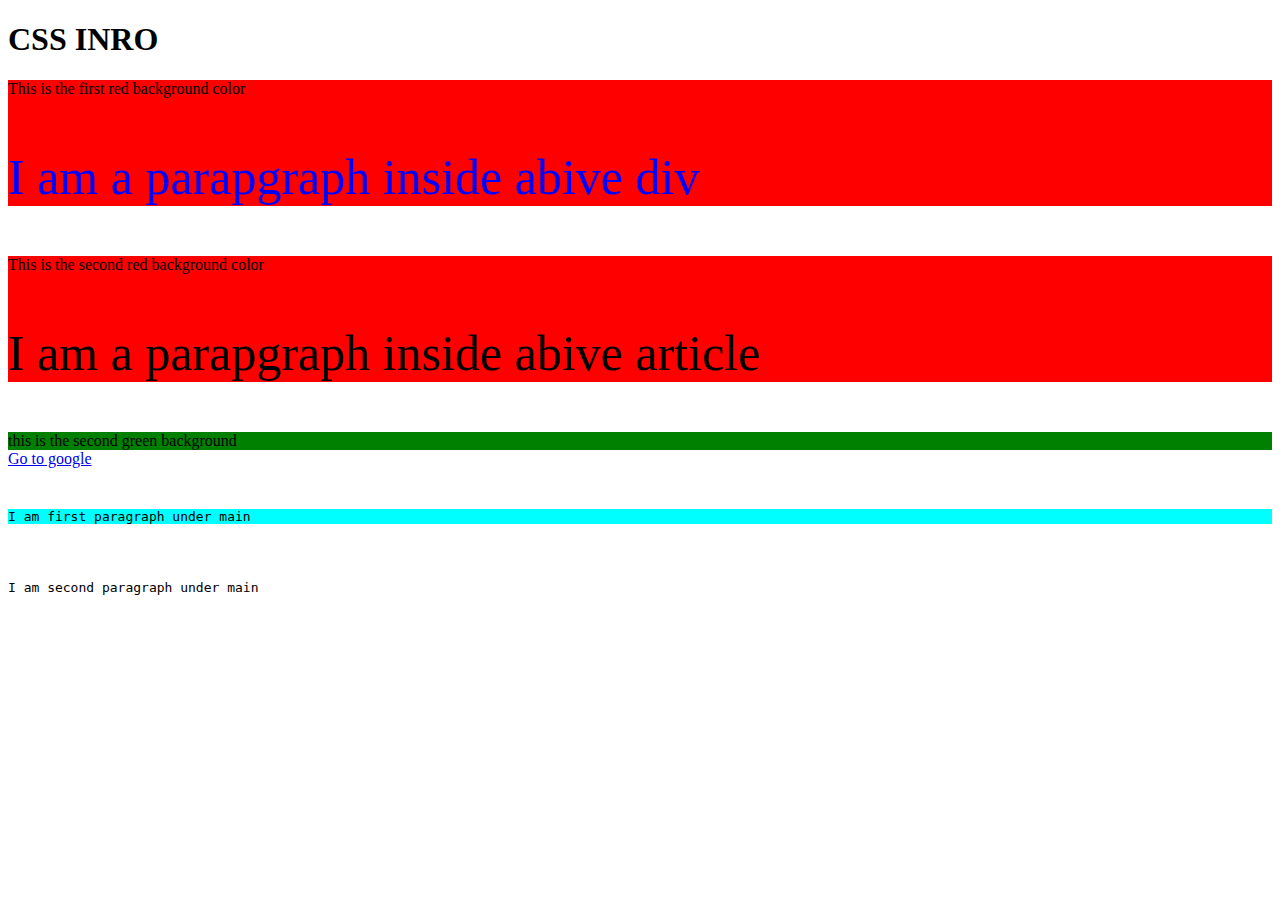
<file: 3/index.html>
<!DOCTYPE html>
<html lang="en">
<head>
    <meta charset="UTF-8">
    <meta name="viewport" content="width=device-width, initial-scale=1.0">
    <title>Document</title>
    <style>
        /* Element Selector */
        div{
            /* background-color: red; */
        }
        .red{
            background-color: red;
        }
        #green{
            background-color: green;
        }
        /* Child Selectors only direct */
        div>p{
            color: blue;
        }
        /* Descendant Selectors */
        div p{
            font-size: 50px;
        }
        /* Psedo Selector */
        a:visited{
            color: yellow;
        }
        a:active{
            background-color: red;
        }
        pre :first-child{
            background-color: aqua;
        }
    </style>
</head>
<body>
    <h1>CSS INRO</h1>

    <div class="red">
        This is the first red background color 
        <p>I am a parapgraph inside abive div </p>
    </div>
    <div class="red">
        This is the second red background color 
        <article>
            <p>I am a parapgraph inside abive article </p>
        </article>
    </div>
    
    <div id="green">
        this is the second green background 
    </div>
    <a href="https://www.google.com">Go to google</a>

    <pre>
        <p>I am first paragraph under main</p>
        <p>I am second paragraph under main</p>
    </pre>
</body>
</html>
</file>
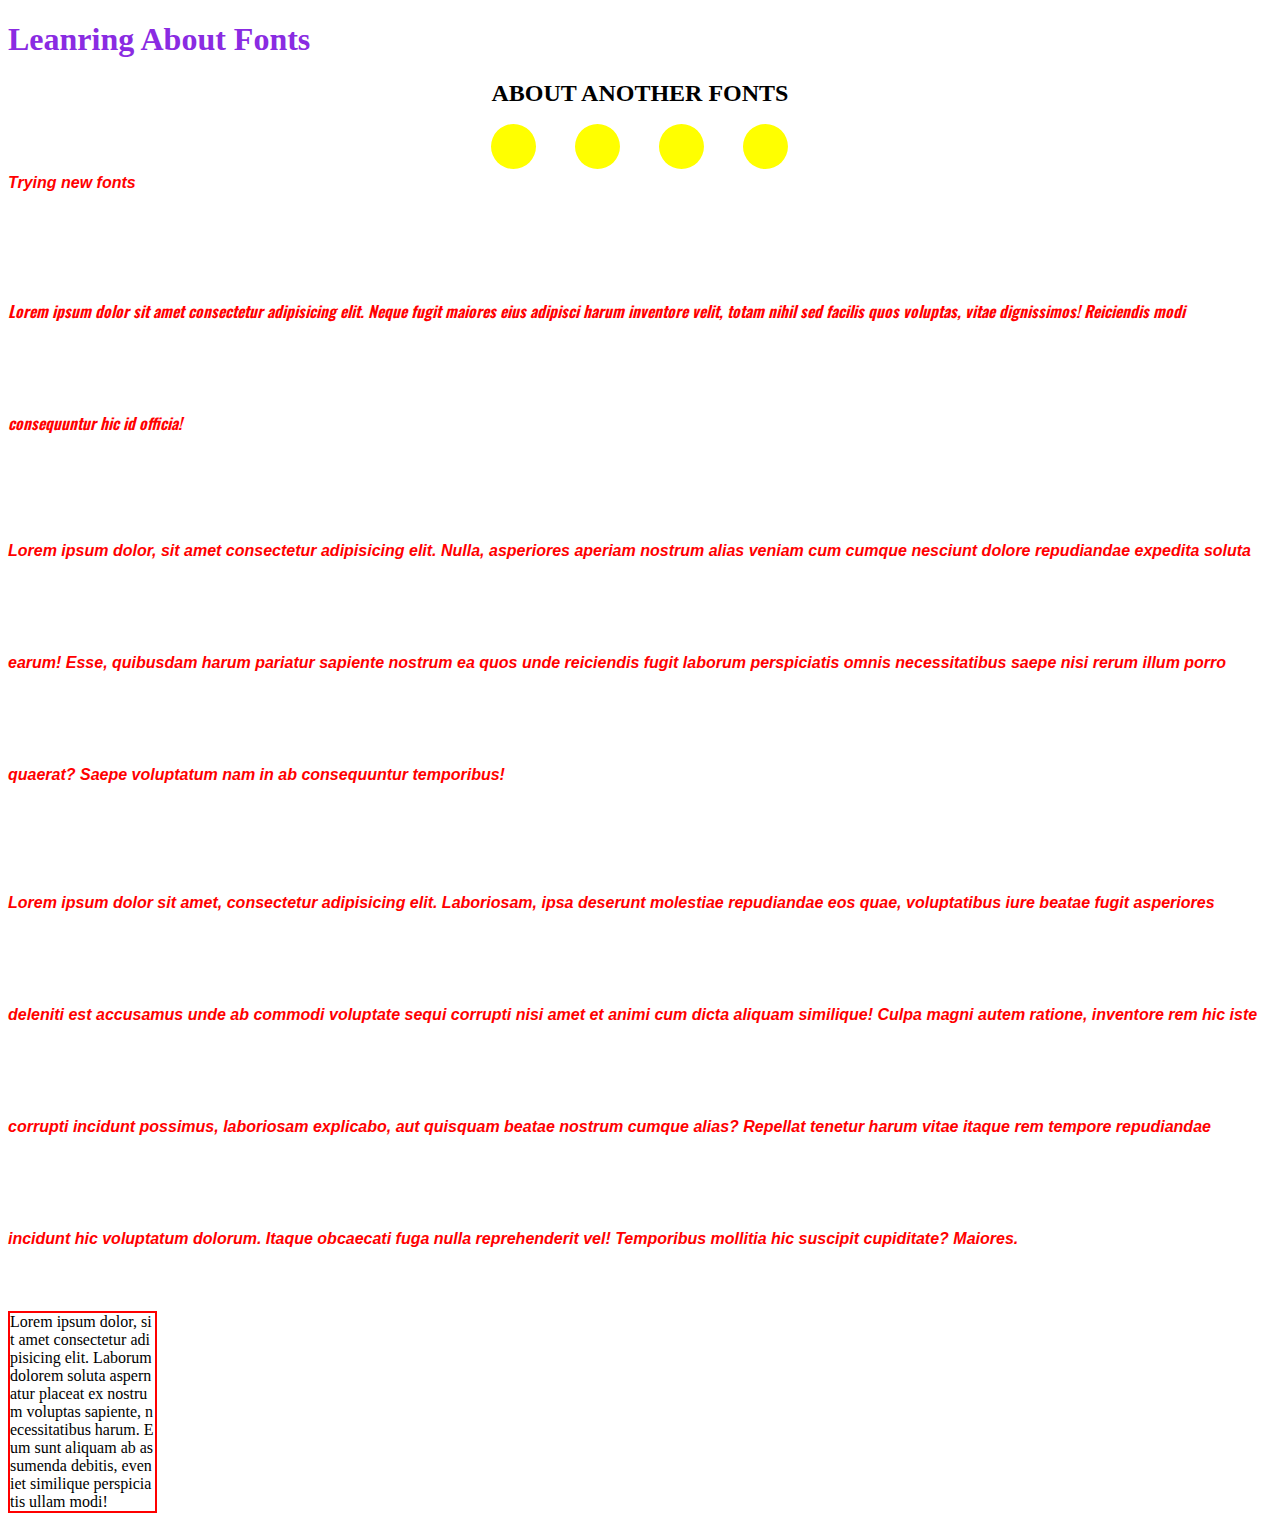
<file: 4/index.html>
<!DOCTYPE html>
<html lang="en">
<head>
    <meta charset="UTF-8">
    <meta name="viewport" content="width=device-width, initial-scale=1.0">
    <title>Document</title>
    <style>
        h1{
            color: blueviolet;
        }
        h2{
            text-align:center;
            text-transform: uppercase;
            text-decoration: underline;
            text-decoration-style: dotted;
            text-decoration-color: yellow;
            text-decoration-thickness: 45px;    
        }
        p{
            font-family: 'Franklin Gothic Medium', 'Arial Narrow', Arial, sans-serif;
            font-size: medium;
            font-style: italic;
            font-weight: 600;
            color: red;
            line-height: 7;
        }
        .trialfonts{
            font-family: "Oswald", sans-serif;
        }
        .lorem{
            border: 2px solid red;
            width: 145px;
            word-break: break-all;
            /* text-overflow: ellipsis;
            overflow:scroll; */
        }
    </style>
    <link rel="preconnect" href="https://fonts.googleapis.com">
    <link rel="preconnect" href="https://fonts.gstatic.com" crossorigin>
    <link href="https://fonts.googleapis.com/css2?family=Oswald:wght@200..700&family=Rubik+Burned&display=swap" rel="stylesheet">
</head>
<body>
    <h1>Leanring About Fonts</h1>
    <h2>About another fonts</h2>
    <p>Trying new fonts</p>
    <p class="trialfonts">
        Lorem ipsum dolor sit amet consectetur adipisicing elit. Neque fugit maiores eius adipisci harum inventore velit, totam nihil sed facilis quos voluptas, vitae dignissimos! Reiciendis modi consequuntur hic id officia! 
    </p>
    <p>
        Lorem ipsum dolor, sit amet consectetur adipisicing elit. Nulla, asperiores aperiam nostrum alias veniam cum cumque nesciunt dolore repudiandae expedita soluta earum! Esse, quibusdam harum pariatur sapiente nostrum ea quos unde reiciendis fugit laborum perspiciatis omnis necessitatibus saepe nisi rerum illum porro quaerat? Saepe voluptatum nam in ab consequuntur temporibus!
    </p>
    <p>
        Lorem ipsum dolor sit amet, consectetur adipisicing elit. Laboriosam, ipsa deserunt molestiae repudiandae eos quae, voluptatibus iure beatae fugit asperiores deleniti est accusamus unde ab commodi voluptate sequi corrupti nisi amet et animi cum dicta aliquam similique! Culpa magni autem ratione, inventore rem hic iste corrupti incidunt possimus, laboriosam explicabo, aut quisquam beatae nostrum cumque alias? Repellat tenetur harum vitae itaque rem tempore repudiandae incidunt hic voluptatum dolorum. Itaque obcaecati fuga nulla reprehenderit vel! Temporibus mollitia hic suscipit cupiditate? Maiores.
    </p>
    <div class="lorem">
        Lorem ipsum dolor, sit amet consectetur adipisicing elit. Laborum dolorem soluta aspernatur placeat ex nostrum voluptas sapiente, necessitatibus harum. Eum sunt aliquam ab assumenda debitis, eveniet similique perspiciatis ullam modi!
    </div>
</body>
</html>
</file>
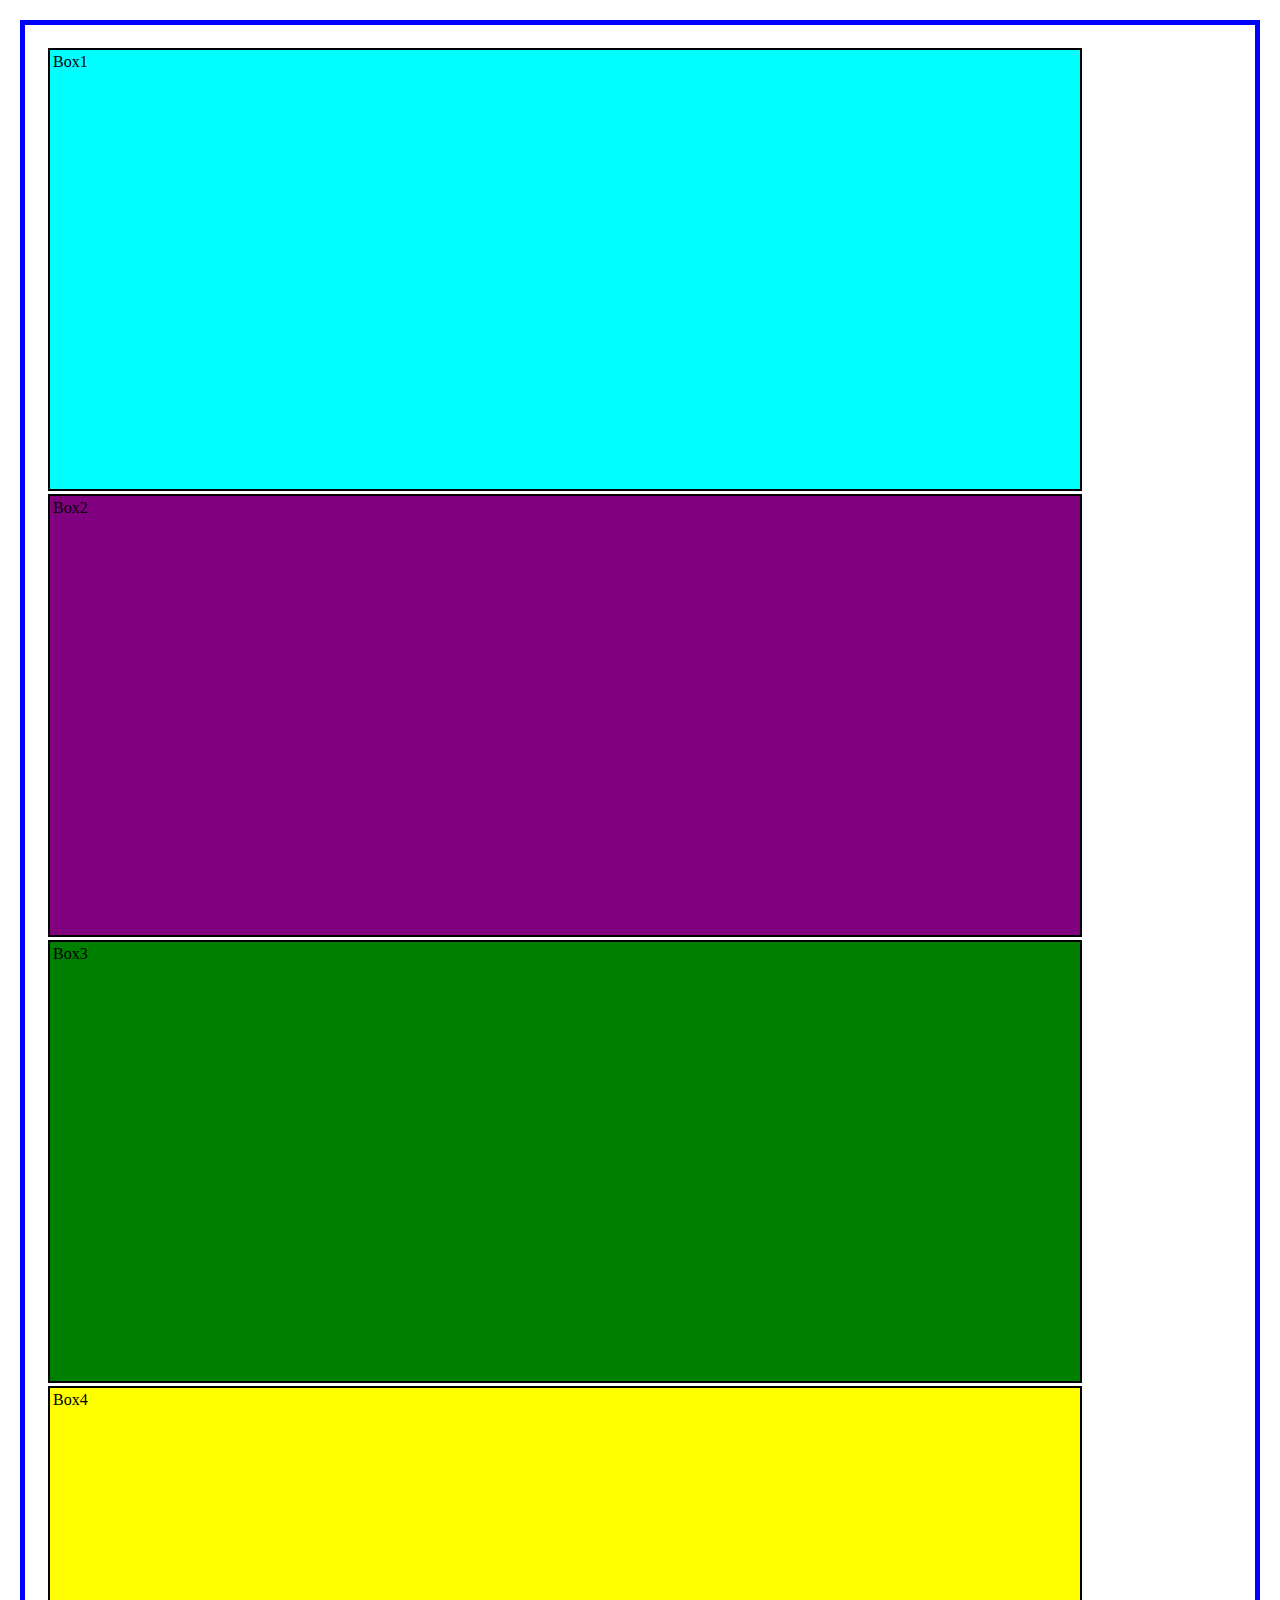
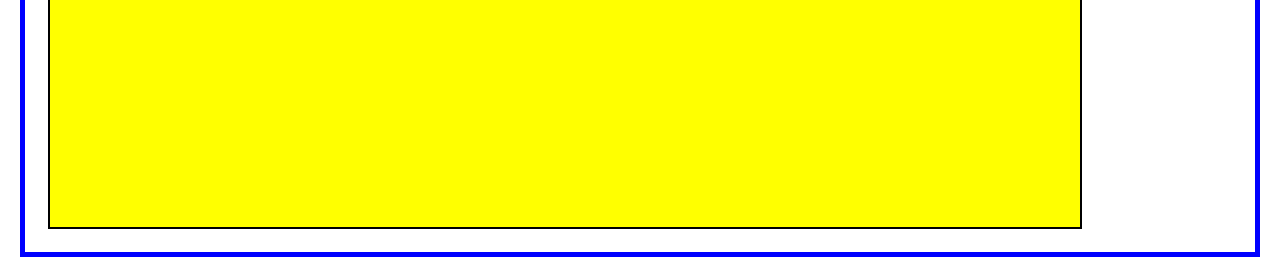
<file: 5/index.html>
<!DOCTYPE html>
<html lang="en">
<head>
    <meta charset="UTF-8">
    <meta name="viewport" content="width=device-width, initial-scale=1.0">
    <title>Document</title>
    <style>
        *{
            margin: 0;
            padding: 0;
        }
        .box{
            border: 2px solid black ;
            height: 433px;
            width: 80vw;
            padding: 3px;
            margin: 3px;
        }
        .box1{
            background-color: aqua;
            /* position: relative;
            bottom: 3px; */
            position: sticky;
            top: 10px;
        }
        .box2{
            background-color: purple;
            /* position: relative; */
            /* z-index: 3; */
        }
        .box3{
            background-color: green
        }
        .box4{
            background-color: yellow
        }
        .parent{
            border: 5px solid blue;
            padding: 20px;
            margin: 20px;
        }
        
    </style>
</head>
<body>
    <div class="parent">
    <div class="box box1">Box1</div>
    <div class="box box2">Box2</div>
    <div class="box box3">Box3</div>
    <div class="box box4">Box4</div>
    
</body>
</html>
</file>
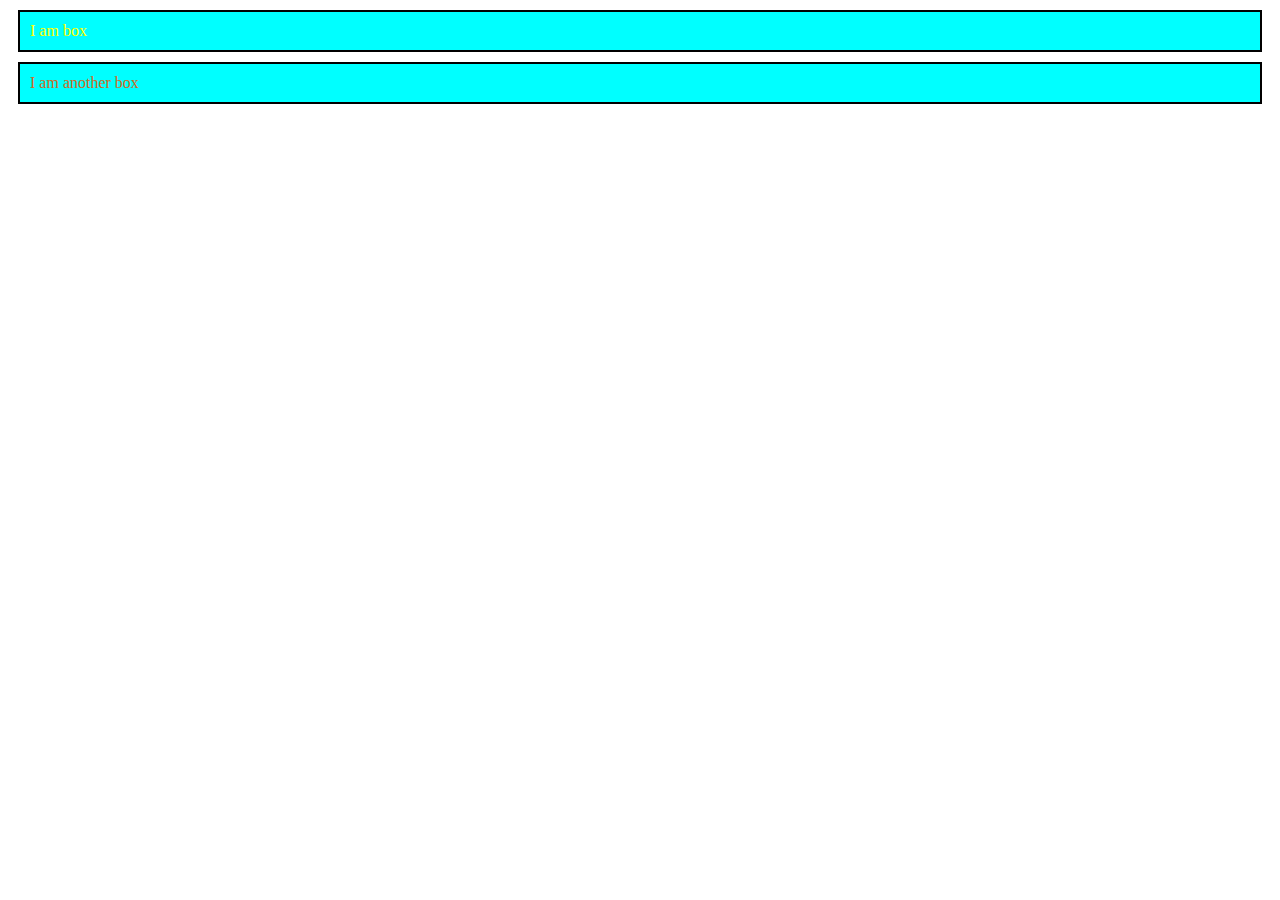
<file: 3/index1.html>
<!DOCTYPE html>
<html lang="en">
<head>
    <meta charset="UTF-8">
    <meta name="viewport" content="width=device-width, initial-scale=1.0">
    <title>Document</title>
    <style>
        .box{
            background-color: aqua;
        }
        .box1{
            color: yellow;
            padding: 10px;
            margin: 10px ;
            border: 2px solid black;
            box-sizing: border-box;
        }
        .box2{
            color: chocolate;
            padding: 10px;
            margin: 10px ;
            border: 2px solid black;
        }
    </style>
</head>
<body>
    <div class="box box1">
        I am box 
    </div>
    <div class="box box2">
        I am another box
    </div>
</body>
</html>
</file>
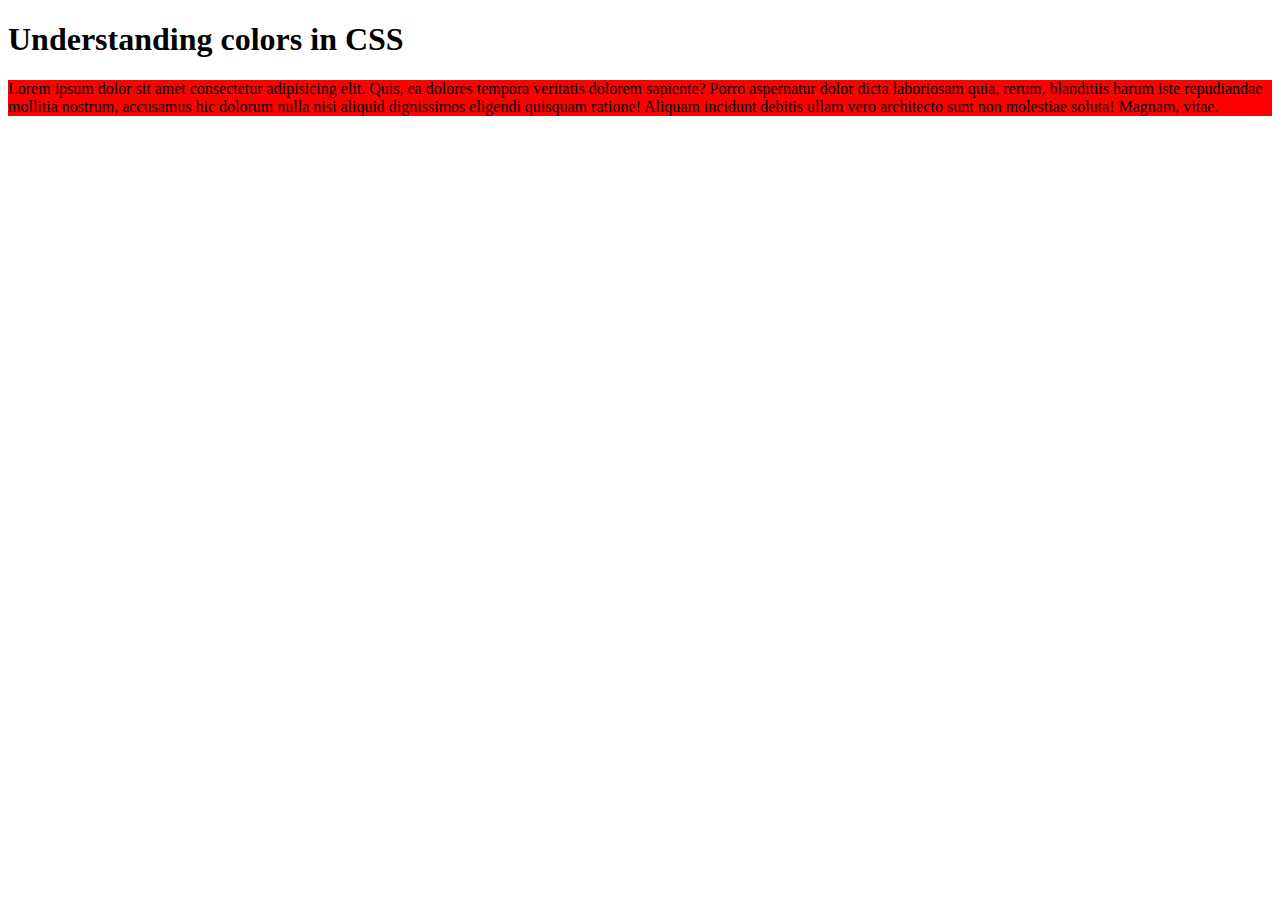
<file: 4/colors.html>
<!DOCTYPE html>
<html lang="en">
<head>
    <meta charset="UTF-8">
    <meta name="viewport" content="width=device-width, initial-scale=1.0">
    <title>Document</title>
    <style>
        h1{

        }
        [data-x=a]{
                background-color: red;
            }
        
    </style>
</head>
<body>
    <h1>Understanding colors in CSS</h1>
    <p data-x="a">Lorem ipsum dolor sit amet consectetur adipisicing elit. Quis, ea dolores tempora veritatis dolorem sapiente? Porro aspernatur dolor dicta laboriosam quia, rerum, blanditiis harum iste repudiandae mollitia nostrum, accusamus hic dolorum nulla nisi aliquid dignissimos eligendi quisquam ratione! Aliquam incidunt debitis ullam vero architecto sunt non molestiae soluta! Magnam, vitae.</p>
</body>
</html>
</file>
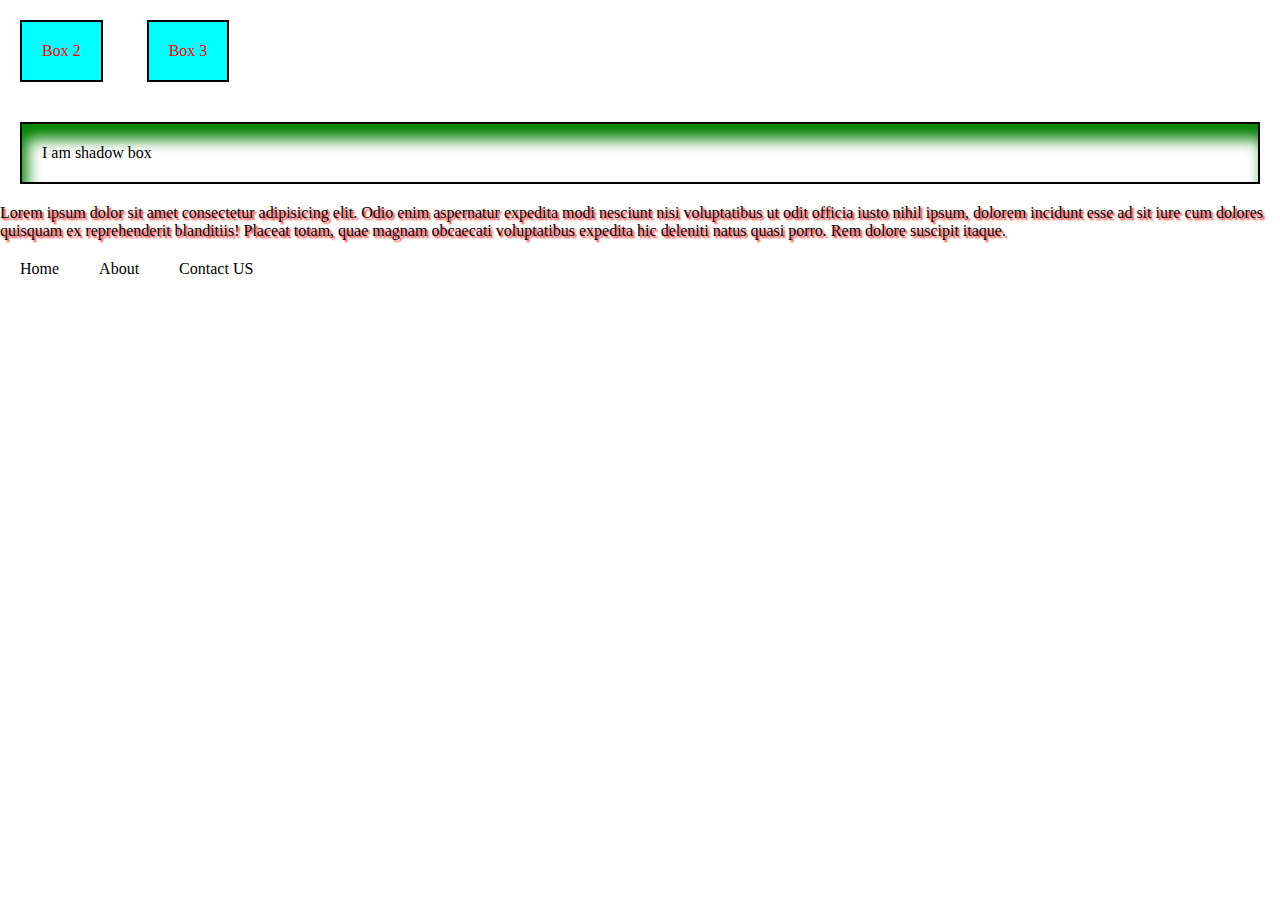
<file: 4/display.html>
<!DOCTYPE html>
<html lang="en">
<head>
    <meta charset="UTF-8">
    <meta name="viewport" content="width=device-width, initial-scale=1.0">
    <title>Document</title>
    <style>
        *{
            margin: 0;
            padding: 0;
        }
        .box{
            border: 2px solid black;
            background-color: aqua;
            color: red;
            display: inline-block;
            padding: 20px;
            margin: 20px;
        }
        .box1{
            display: none;
            /* visibility: hidden; */
        }
        .sbox{
            border: 2px solid black ;
            padding: 20px;
            margin: 20px ;
            box-shadow: inset 5px 15px 15px green;
        }
        .text-element{
            text-shadow: 2px 2px 2px red;
        }
        nav ul{
            display: flex;

        }
        nav ul li{
            /* list-style: devanagari;
            background-color: yellow;
            list-style-position: inside;
            border: 2px solid black ; */

            list-style: none;
            padding: 20px;

        }
    </style>
</head>
<body>
    <div class="box box1">BOx 1</div>
    <div class="box box2">Box 2 </div>
    <div class="box box3">Box 3</div>
    <div class="sbox">
        I am shadow box
    </div>
    <div class="text-element">
        Lorem ipsum dolor sit amet consectetur adipisicing elit. Odio enim aspernatur expedita modi nesciunt nisi voluptatibus ut odit officia iusto nihil ipsum, dolorem incidunt esse ad sit iure cum dolores quisquam ex reprehenderit blanditiis! Placeat totam, quae magnam obcaecati voluptatibus expedita hic deleniti natus quasi porro. Rem dolore suscipit itaque.
    </div>

    <nav>
        <ul>
            <li>Home</li>
            <li>About</li>
            <li>Contact US</li>
        </ul>
    </nav>
</body>
</html>
</file>
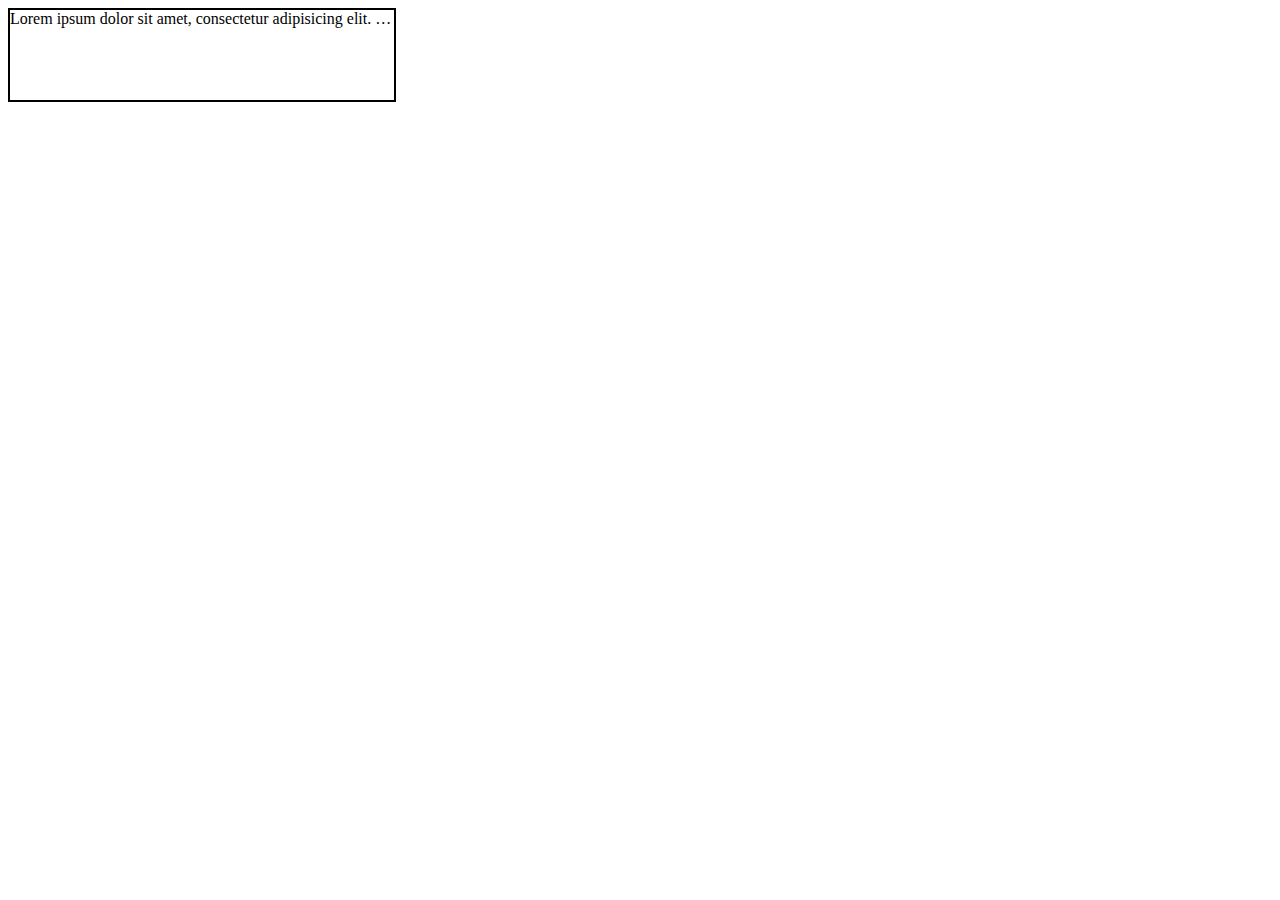
<file: 4/overflow.html>
<!DOCTYPE html>
<html lang="en">
<head>
    <meta charset="UTF-8">
    <meta name="viewport" content="width=device-width, initial-scale=1.0">
    <title>Document</title>
    <style>
        .box{
            width: 30vw;
            height: 10vh;
            border:2px solid black;
            overflow: scroll;
            white-space: nowrap;
            text-overflow: ellipsis;
            /* overflow-y: ; */
        }
    </style>
</head>
<body>
    <div class="box">
        Lorem ipsum dolor sit amet, consectetur adipisicing elit. Inventore tempore fuga doloremque esse provident sapiente a. Suscipit ad, quaerat corrupti sit sapiente earum in esse asperiores corporis sed, ea laudantium. Illo tempora repellendus enim, delectus quas placeat dicta quaerat quia voluptate. Exercitationem accusamus culpa dicta nobis totam excepturi veniam inventore.
    </div>
</body>
</html>
</file>
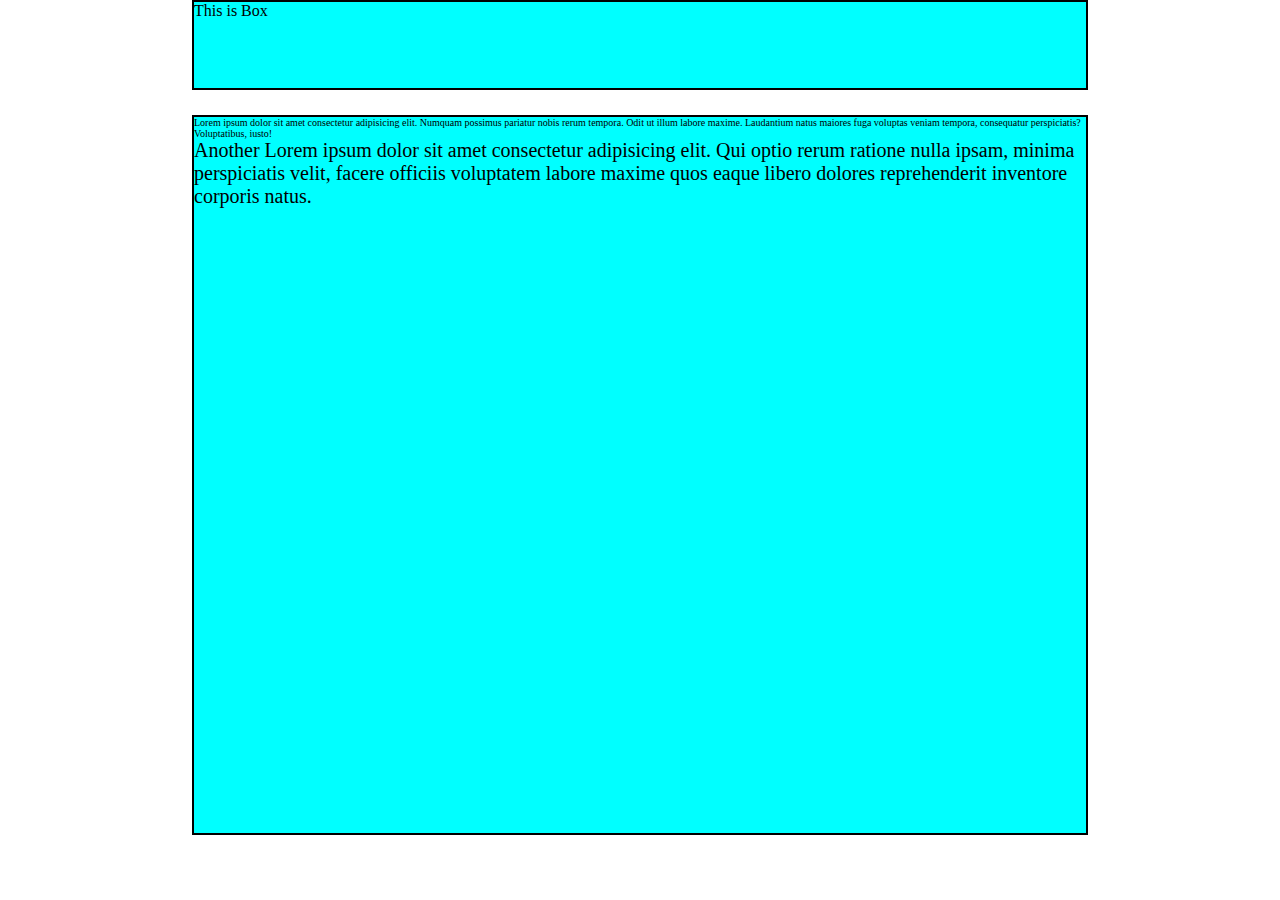
<file: 4/units.html>
<!DOCTYPE html>
<html lang="en">
<head>
    <meta charset="UTF-8">
    <meta name="viewport" content="width=device-width, initial-scale=1.0">
    <title>Learning Units</title>
    <style>
        *{
            margin: 0%;
            padding: 0%;
        }
        .box{
            box-sizing: border-box;
            background-color: aqua;
            border: 2px solid black;
            /* width: 1078px; */
            width: 70vw;
            height: 10vh;
            margin: auto;
        }

        .container{
            box-sizing: border-box;
            background-color: aqua;
            border: 2px solid black;
            /* width: 1078px; */
            width: 70vw;
            height: 80vh;
            margin: 25px auto;
            font-size: 10px;
        }
        .container p{
            font-size: 2em;
        }
    </style>
</head>
<body>
    <div class="box">This is Box</div>
    <div class="container">
        Lorem ipsum dolor sit amet consectetur adipisicing elit. Numquam possimus pariatur nobis rerum tempora. Odit ut illum labore maxime. Laudantium natus maiores fuga voluptas veniam tempora, consequatur perspiciatis? Voluptatibus, iusto!
        <p>
            Another Lorem ipsum dolor sit amet consectetur adipisicing elit. Qui optio rerum ratione nulla ipsam, minima perspiciatis velit, facere officiis voluptatem labore maxime quos eaque libero dolores reprehenderit inventore corporis natus.
        </p>
    </div>
</body>
</html>
</file>
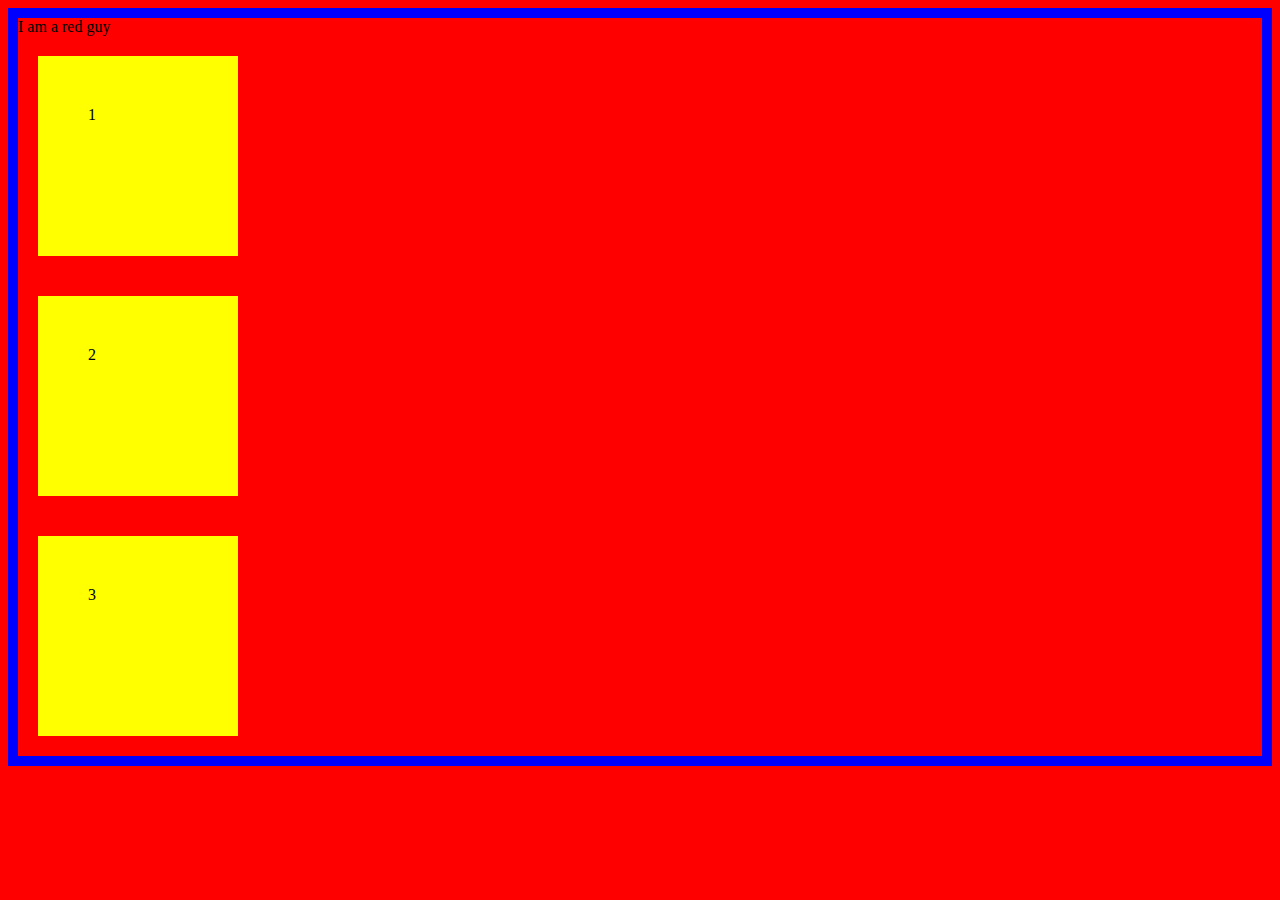
<file: 5/media.html>
<!DOCTYPE html>
<html lang="en">
<head>
    <meta charset="UTF-8">
    <meta name="viewport" content="width=device-width, initial-scale=1.0">
    <title>Document</title>
</head>
<style>
    body{
        background-color: red;
    }
    @media only screen and (orientation: landscape){
        body{
            border:10px solid blue;
        }
        .boxes{
            flex-direction: column;
        }
    }
    @media only screen and (max-width:455px){
        body{
            background-color: blue;
        }
        .boxes{
            flex-direction: column;
        }
    }
    .box1{
        width: 100px;
        height: 100px;
        background-color: yellow;
        padding: 50px;
        margin: 20px;
    }
    .boxes{
        display: flex;
    }
</style>
<body>
    <div>
        I am a red guy
    </div>
    <div class="boxes">
    <div class="box1">1</div>
    <div class="box1">2</div>
    <div class="box1">3</div>
    </div>
</body>
</html>
</file>
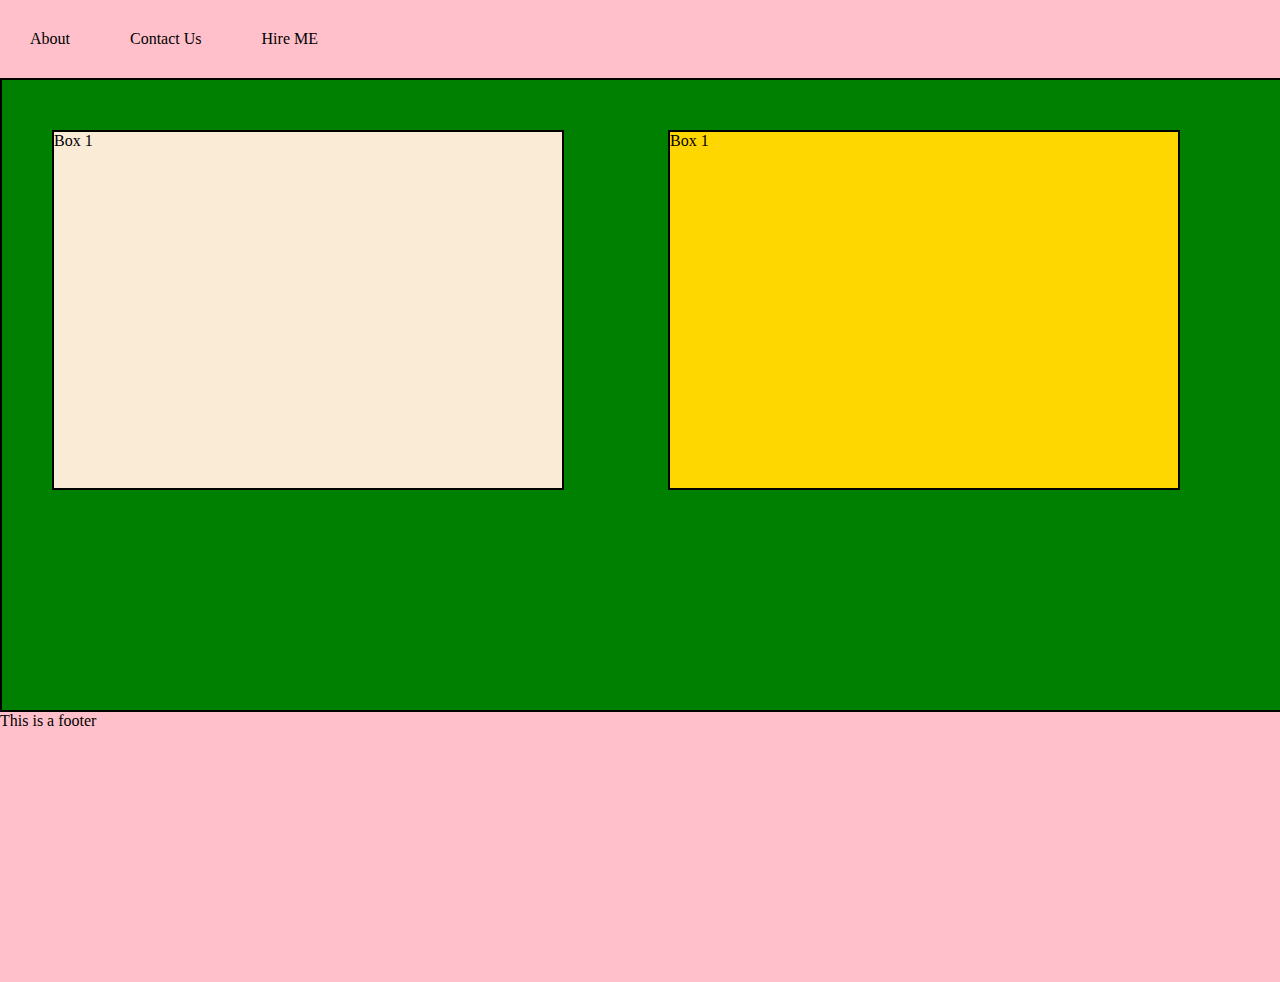
<file: 5/practice.html>
<!DOCTYPE html>
<html lang="en">
<head>
    <meta charset="UTF-8">
    <meta name="viewport" content="width=device-width, initial-scale=1.0">
    <title>Document</title>
    <style>
        *{
            padding: 0;
            margin: 0;
        }

        .nav{
            background-color: pink;
            /* position: sticky; */
        }
        ul{
            display: flex;  
        }
        ul li{
            list-style: none;
            padding: 30px;
        }
        .mainbody{
            border: 2px solid black;
            width: 100vw;
            height: 70vh;
            background-color: green;
        }
        .Box{
            box-sizing: border-box;
            display: inline-block;
            margin: 50px;
        }
        .Box1{
            border: 2px solid black;
            width: 40vw;
            height: 40vh;
            background-color: antiquewhite;
        }
        .Box2{
            border: 2px solid black;
            width: 40vw;
            height: 40vh;
            background-color: gold;
        }
        .footer{
            background-color: pink;
            height: 30vh;

        }
    </style>
</head>
<body>
    <div class="parent">
        <div class="nav">
        <ul>
            <li>About</li>
            <li>Contact Us</li>
            <li>Hire ME</li>
        </ul>
    </div>
    </div>
    <div class="mainbody">
        <div class="Box Box1">Box 1</div>
        <div class="Box Box2">Box 1</div>
    </div>
    <div class="footer">
        This is a footer
    </div>
    <div class="logo">

    </div>
</body>
</html>
</file>
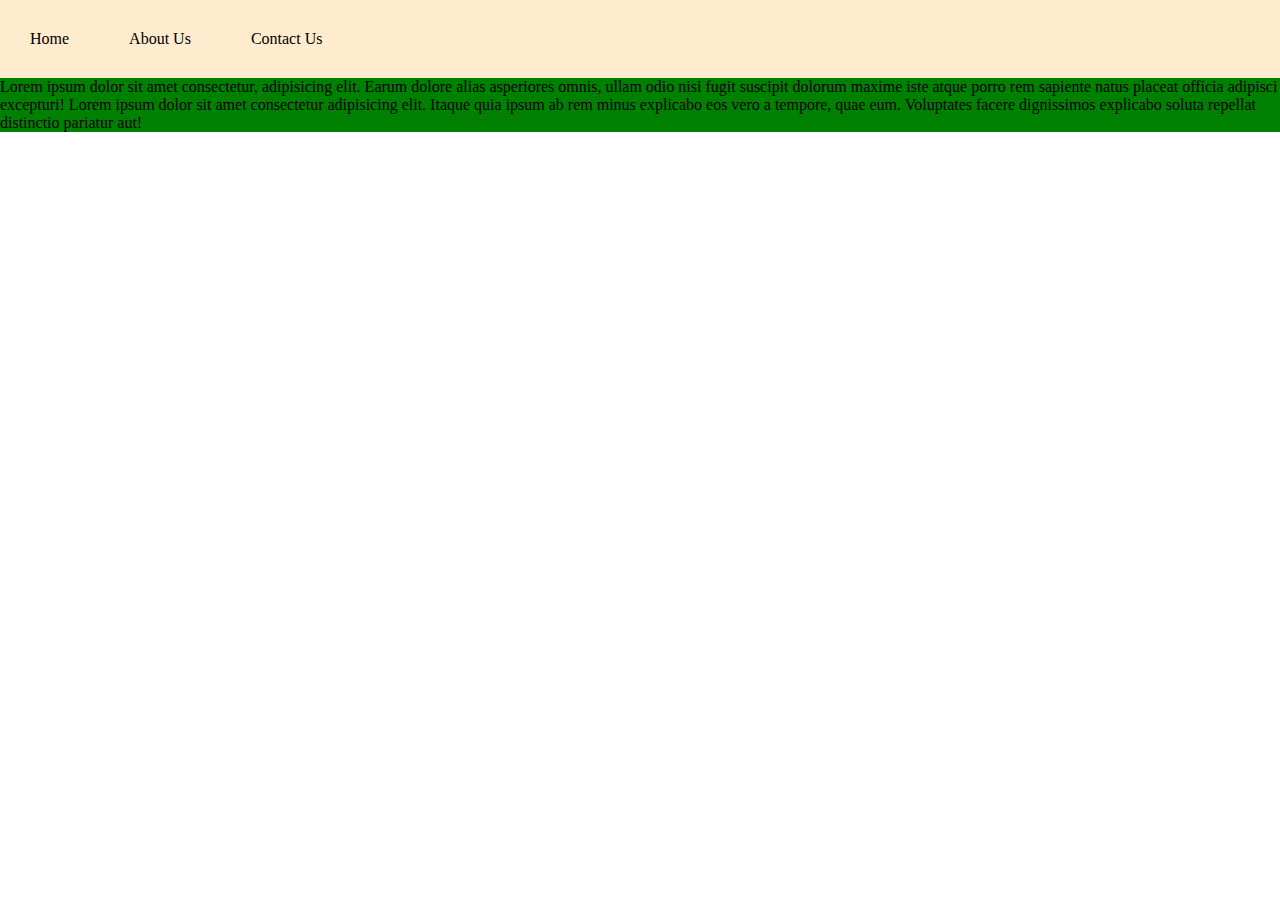
<file: 5/variables.html>
<!DOCTYPE html>
<html lang="en">
<head>
    <meta charset="UTF-8">
    <meta name="viewport" content="width=device-width, initial-scale=1.0">
    <title>Document</title>
    <style>
        :root{
            --color:blue;
            --seccolor: green;
        }
        *{
            padding: 0;
            margin: 0;
        }
        .nav{
            background-color: blanchedalmond;
        }
        ul{
            display: flex;  
        }
        ul li{
            list-style: none;
            padding: 30px;
        }
        .container{
            background-color: var(--seccolor);
        }
    </style>
</head>
<body>
    <div class="nav">
        <ul>
            <li>Home</li>
            <li>About Us</li>
            <li>Contact Us</li>
        </ul>
    </div>
    <div class="container">
        Lorem ipsum dolor sit amet consectetur, adipisicing elit. Earum dolore alias asperiores omnis, ullam odio nisi fugit suscipit dolorum maxime iste atque porro rem sapiente natus placeat officia adipisci excepturi!
        Lorem ipsum dolor sit amet consectetur adipisicing elit. Itaque quia ipsum ab rem minus explicabo eos vero a tempore, quae eum. Voluptates facere dignissimos explicabo soluta repellat distinctio pariatur aut!
    </div>
</body>
</html>
</file>
